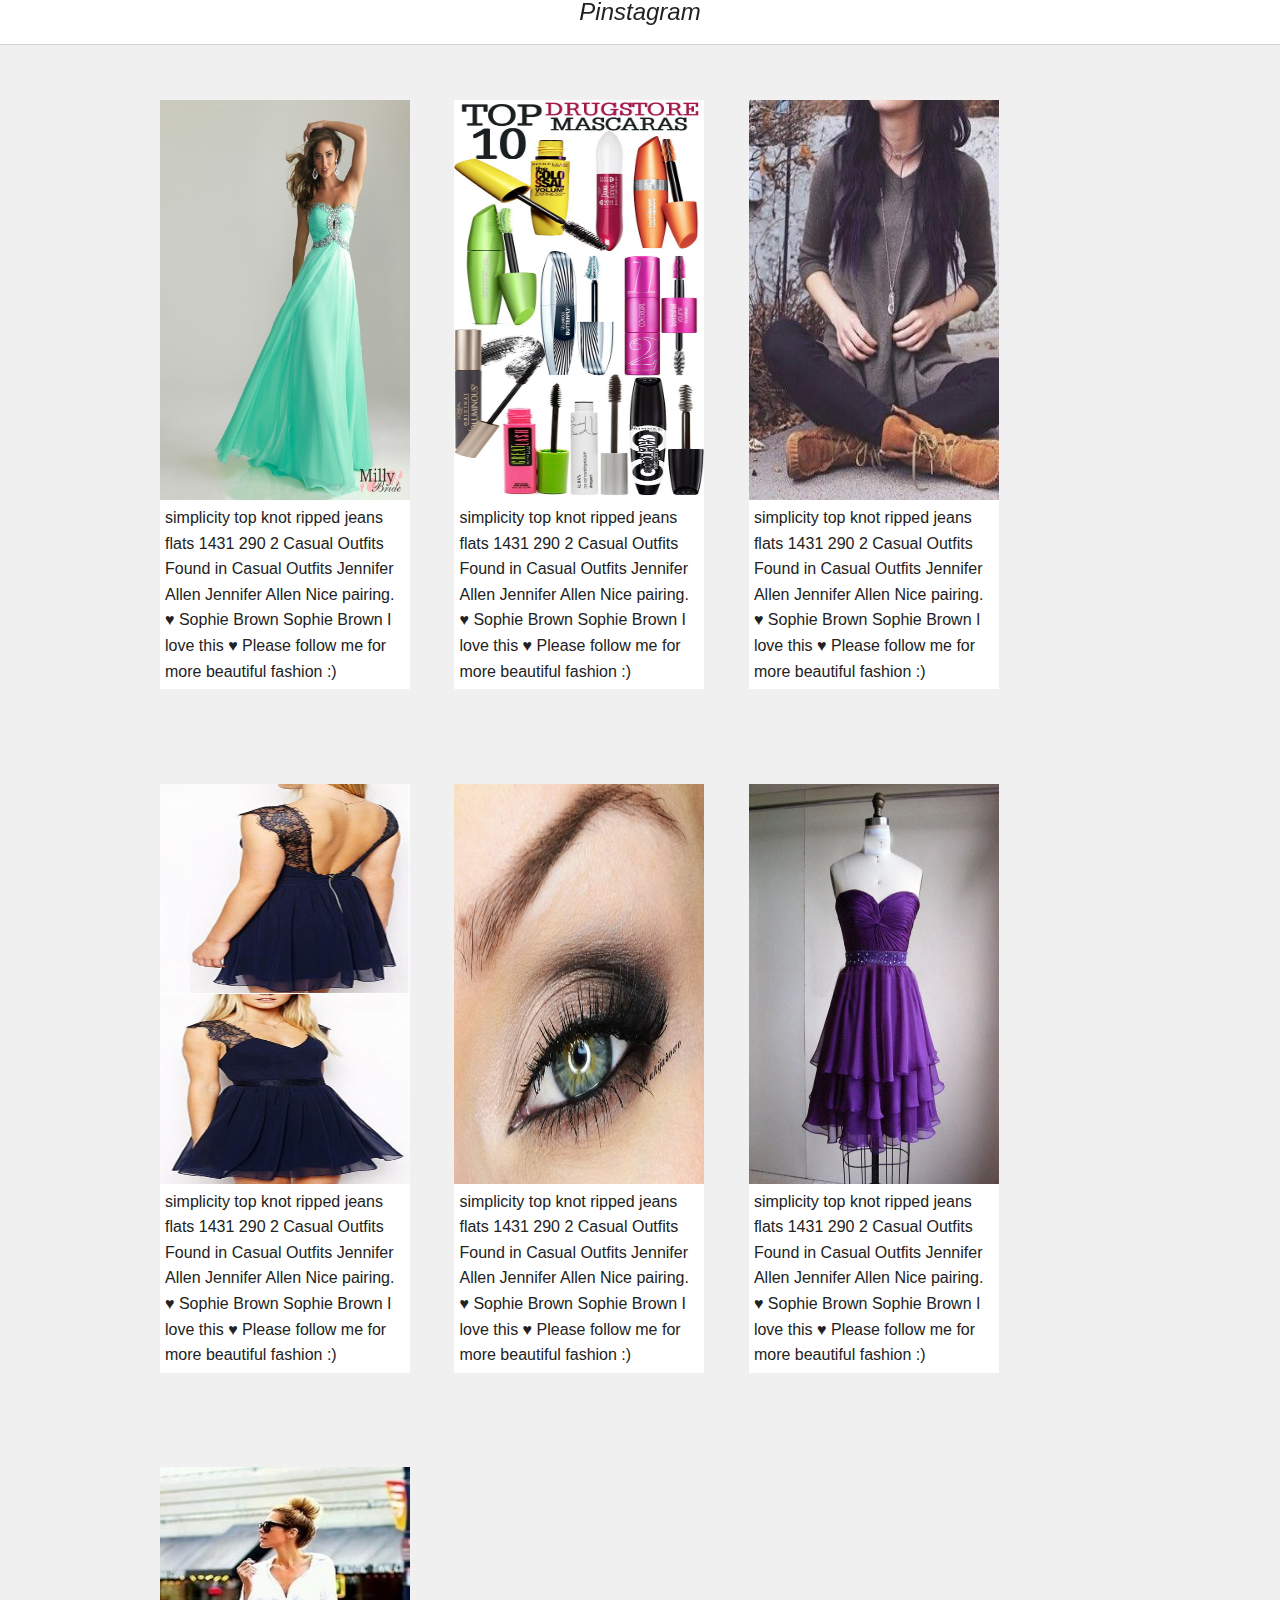
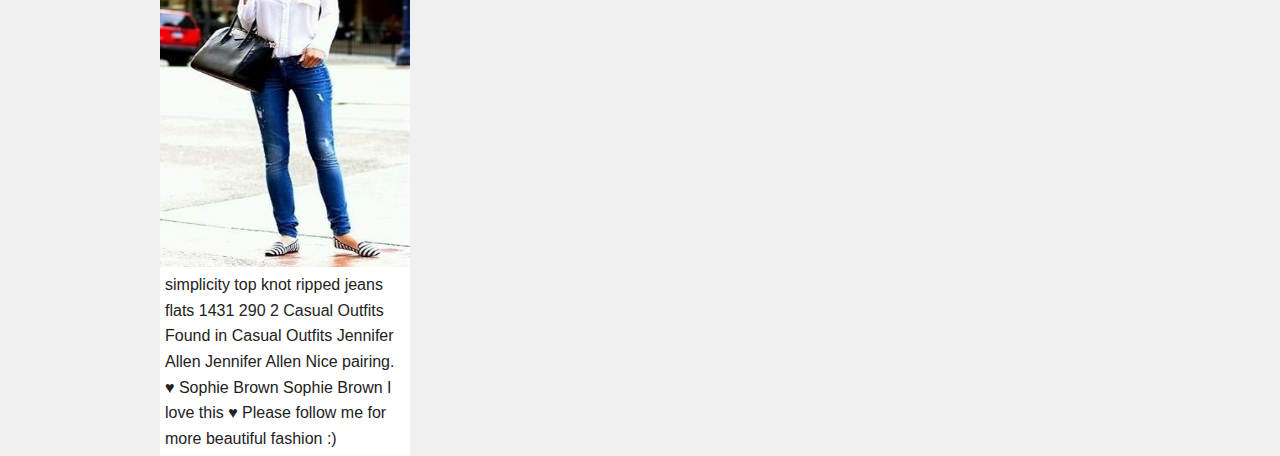
<file: sample.html>
<html>
<head>
	<title>Sample page using foundation framework</title>
	<link rel="stylesheet" type="text/css" href="css/foundation.min.css">
	<link rel="stylesheet" type="text/css" href="css/normalize.css">
	<link rel="stylesheet" type="text/css" href="css/style.css">
</head>
<body style="background: #F0F0F0 ;"> <!-- Avoid inline styles -->
	<div class="column">
		<p1> <!-- What is this p1? Usse bada paap p1 custom tag bana kar uski css likhna .. Never!!! -->
			<center> Pinstagram </center>
		</p1>

	</div>
	<div class="row" >
		<div class="imgblocks" >
			<img src="images/1.jpg" style="height:400px; width:250px;"/> <!-- Remove inline style -->
			<p> <!-- I prefer using div , p is very old school , plus div comes with less pre defined css , p me pehle se hi margin padding aata h .. in short use DIV :P -->

			simplicity top knot ripped jeans flats <!-- ye text aesa kyu h , i am in alag alag line me , yaha par ek ke niche ek line lijhoge to jaruri nahi ki vaha bhi vaisa aayega .. -->
 1431   290   2 Casual Outfits Found in Casual Outfits Jennifer Allen Jennifer Allen Nice pairing. ♥ Sophie Brown Sophie Brown
I love this ♥ Please follow me for more beautiful fashion :) </p>
</div>
<div class="imgblocks"> 
<img src="images/2.jpg" style="height:400px; width:250px;"/>
<p>
			simplicity top knot ripped jeans flats
 1431   290   2
 Casual Outfits
Found in
Casual Outfits
 Jennifer Allen
Jennifer Allen
Nice pairing. ♥
Sophie Brown
Sophie Brown
I love this ♥ Please follow me for more beautiful fashion :) </p>
</div>
<div class="imgblocks" >
<img src="images/3.jpg" style="height:400px; width:250px;"/>
<p>
			simplicity top knot ripped jeans flats
 1431   290   2
 Casual Outfits
Found in
Casual Outfits
 Jennifer Allen
Jennifer Allen
Nice pairing. ♥
Sophie Brown
Sophie Brown
I love this ♥ Please follow me for more beautiful fashion :) </p>
</div>
<div class="imgblocks" >
<img src="images/4.jpg" style="height:400px; width:250px;"/>
<p>
			simplicity top knot ripped jeans flats
 1431   290   2
 Casual Outfits
Found in
Casual Outfits
 Jennifer Allen
Jennifer Allen
Nice pairing. ♥
Sophie Brown
Sophie Brown
I love this ♥ Please follow me for more beautiful fashion :) </p>
</div>
<div class="imgblocks" >
<img src="images/5.jpg" style="height:400px; width:250px;"/>
<p>
			simplicity top knot ripped jeans flats
 1431   290   2
 Casual Outfits
Found in
Casual Outfits
 Jennifer Allen
Jennifer Allen
Nice pairing. ♥
Sophie Brown
Sophie Brown
I love this ♥ Please follow me for more beautiful fashion :) </p>
</div>
<div class="imgblocks" style="border-radius:5em" >
<img src="images/6.jpg" style="height:400px; width:250px;"/>
<p>
			simplicity top knot ripped jeans flats
 1431   290   2
 Casual Outfits
Found in
Casual Outfits
 Jennifer Allen
Jennifer Allen
Nice pairing. ♥
Sophie Brown
Sophie Brown
I love this ♥ Please follow me for more beautiful fashion :) 
</p>
</div>
<div class="imgblocks" >
<img src="images/7.jpg" style="height:400px; width:250px;"/>
<p>
			simplicity top knot ripped jeans flats
 1431   290   2
 Casual Outfits
Found in
Casual Outfits
 Jennifer Allen
Jennifer Allen
Nice pairing. ♥
Sophie Brown
Sophie Brown
I love this ♥ Please follow me for more beautiful fashion :) </p>
</div>

  <!-- <div class="small-2 large-4 columns" style="border: 1px solid black">Mitesh
<div class="photo1" style="height:100px;background:Red;width:100px"></div>
  </div> -->
  <!-- <div class="small-4 large-4 columns"style="border: 1px solid green">Riddhi
<div class="photo1" style="height:100px;background:green;width:100px"></div>
  </div>
  <div class="small-6 large-4 columns"style="border: 1px solid blue">Hanish
<div class="photo1" style="height:100px;background:blue;width:100px"></div>
  </div> -->
</div>





</body>
</html>
</file>
<file: css/style.css>
.column
{
height:45px; 
background:white; 
position:fixed;
border-bottom: 1px solid #D0D0D0;
}
p1
{
	font-family:Neue Helvetica® 65 Medium;
	font-size:18pt;
	font-color: "red";
	font-style:italic;
}
.imgblocks
{
    display:inline-block;
    height:400px;
    width:250px;
    margin:20px 20px; 
    border-radius: 7px;
    padding-top: 80px;

}
p
{
	background:white;
	padding:5px 5px 5px 5px;
}
</file>
